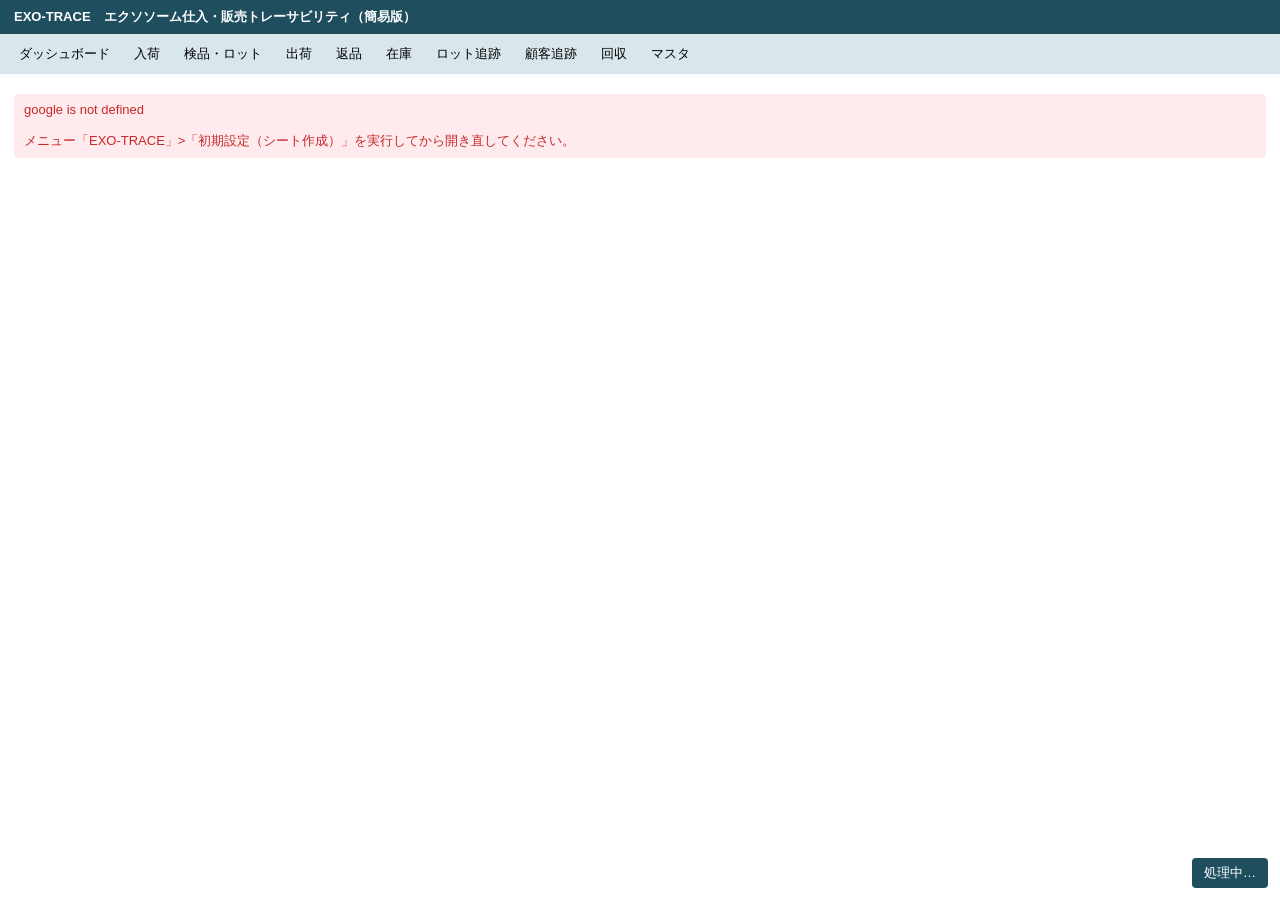
<file: apps-script/index.html>
<!DOCTYPE html>
<html>
<head>
<base target="_top">
<meta charset="utf-8">
<style>
  :root { --main:#1F4E5F; --sub:#D9E7EC; --line:#C9D3D8; --ok:#2E7D32; --warn:#B26A00; --ng:#C62828; }
  * { box-sizing:border-box; }
  body { font-family:"Hiragino Sans","Meiryo",Arial,sans-serif; font-size:13px; margin:0; color:#222; background:#fff; }
  header { background:var(--main); color:#fff; padding:8px 14px; font-weight:bold; }
  nav { display:flex; flex-wrap:wrap; gap:2px; background:var(--sub); padding:4px 8px; position:sticky; top:0; z-index:5; }
  nav button { border:0; background:transparent; padding:7px 11px; cursor:pointer; border-radius:4px; font-size:13px; }
  nav button.active { background:var(--main); color:#fff; }
  main { padding:12px 14px 40px; }
  section { display:none; } section.active { display:block; }
  h2 { font-size:15px; color:var(--main); margin:4px 0 10px; border-left:4px solid var(--main); padding-left:6px; }
  h3 { font-size:13px; margin:16px 0 6px; }
  .grid { display:grid; grid-template-columns:repeat(auto-fill,minmax(220px,1fr)); gap:8px 14px; max-width:960px; }
  label { display:flex; flex-direction:column; font-size:12px; color:#555; gap:2px; }
  input, select, textarea { font-size:13px; padding:5px 6px; border:1px solid var(--line); border-radius:4px; font-family:inherit; }
  textarea { min-height:48px; }
  button.btn { background:var(--main); color:#fff; border:0; border-radius:4px; padding:7px 14px; cursor:pointer; font-size:13px; }
  button.btn.sub { background:#fff; color:var(--main); border:1px solid var(--main); }
  button.btn.ng { background:var(--ng); }
  button.btn:disabled { opacity:.5; cursor:default; }
  .actions { margin:10px 0; display:flex; gap:8px; flex-wrap:wrap; align-items:center; }
  table { border-collapse:collapse; width:100%; margin:6px 0 12px; }
  th, td { border:1px solid var(--line); padding:4px 6px; text-align:left; vertical-align:top; }
  th { background:var(--main); color:#fff; font-weight:normal; white-space:nowrap; }
  td.num { text-align:right; }
  tr.clickable:hover { background:#F3F8FA; cursor:pointer; }
  .msg { padding:8px 10px; border-radius:4px; margin:8px 0; white-space:pre-wrap; }
  .msg.ok { background:#E8F5E9; color:var(--ok); } .msg.ng { background:#FFEBEE; color:var(--ng); } .msg.warn { background:#FFF3E0; color:var(--warn); }
  .badge { display:inline-block; padding:1px 7px; border-radius:10px; font-size:11px; background:#ECEFF1; }
  .b-RELEASED { background:#E8F5E9; color:var(--ok); } .b-HOLD, .b-QUARANTINE { background:#FFF3E0; color:var(--warn); }
  .b-RECALLED, .b-REJECTED, .b-EXPIRED { background:#FFEBEE; color:var(--ng); }
  .cards { display:grid; grid-template-columns:repeat(auto-fill,minmax(160px,1fr)); gap:10px; margin-bottom:12px; }
  .card { border:1px solid var(--line); border-radius:6px; padding:10px; }
  .card b { display:block; font-size:22px; color:var(--main); }
  .muted { color:#777; font-size:12px; }
  .box { border:1px solid var(--line); border-radius:6px; padding:10px; margin:10px 0; }
  #loading { position:fixed; right:12px; bottom:12px; background:var(--main); color:#fff; padding:6px 12px; border-radius:4px; display:none; }
</style>
</head>
<body>
<header>EXO-TRACE　エクソソーム仕入・販売トレーサビリティ（簡易版）<span id="who" class="muted" style="color:#cfe;float:right"></span></header>
<nav id="nav"></nav>
<main>
  <section id="dashboard"><h2>ダッシュボード</h2><div id="dashBody"></div></section>

  <section id="receipt">
    <h2>入荷登録</h2>
    <div class="grid">
      <label>仕入先<select id="rcSupplier"></select></label>
      <label>商品<select id="rcProduct"></select></label>
      <label>仕入先ロット番号<input id="rcSupLot"></label>
      <label>入荷日<input type="date" id="rcDate"></label>
      <label>製造日（任意）<input type="date" id="rcMfg"></label>
      <label>使用期限<input type="date" id="rcExp"><span class="muted">製造日＋有効期間が自動入力されます</span></label>
      <label>入荷数量<input type="number" id="rcQty" min="1"></label>
      <label>仕入単価（円・税抜）<input type="number" id="rcPrice" min="0" step="0.01"></label>
      <label>到着時温度（℃・任意）<input type="number" id="rcTemp" step="0.1"></label>
      <label>入庫保管場所<select id="rcLoc"></select></label>
    </div>
    <div class="actions"><button class="btn" onclick="submitReceipt()">入荷確定</button></div>
    <div id="rcMsg"></div>
  </section>

  <section id="inspect">
    <h2>受入検品・ロットステータス変更（QA）</h2>
    <div class="actions">
      <label style="flex-direction:row;align-items:center;gap:6px">表示
        <select id="insFilter" onchange="loadInspect()">
          <option value="QUARANTINE,HOLD">検品待ち・保留</option><option value="RELEASED">合格</option><option value="">すべて</option>
        </select></label>
    </div>
    <div id="insBody"></div>
    <div id="insMsg"></div>
  </section>

  <section id="shipment">
    <h2>出荷登録（FEFO自動引当）</h2>
    <div class="grid">
      <label>顧客<select id="shCustomer"></select></label>
      <label>出荷日<input type="date" id="shDate"></label>
      <label>備考<input id="shNote"></label>
    </div>
    <h3>明細</h3>
    <table><thead><tr><th>商品</th><th>数量</th><th>単価（円・税抜）</th><th></th></tr></thead><tbody id="shLines"></tbody></table>
    <div class="actions">
      <button class="btn sub" onclick="addShipLine()">＋ 行追加</button>
      <button class="btn" onclick="submitShipment()">出荷確定</button>
      <span class="muted">使用期限の近いロットから自動で割り当てます（合格済・最低出荷残期間以上・隔離保管場所以外）</span>
    </div>
    <div id="shMsg"></div>
    <h3>最近の出荷</h3><div id="shRecent"></div>
  </section>

  <section id="return">
    <h2>返品登録</h2>
    <div class="actions"><input id="rtShipNo" placeholder="出荷番号（例 SH-202610-0001）"><button class="btn sub" onclick="findShipmentForReturn(false)">検索</button></div>
    <div id="rtShipment"></div>
    <div id="rtForm" style="display:none" class="box">
      <div class="grid">
        <label>返品数量<input type="number" id="rtQty" min="1"></label>
        <label>返品日<input type="date" id="rtDate"></label>
        <label>受入保管場所（隔離）<select id="rtQLoc"></select></label>
        <label>処置<select id="rtDisp" onchange="document.getElementById('rtRLocWrap').style.display=this.value==='RESTOCK'?'flex':'none'">
          <option value="DISPOSE">廃棄</option><option value="RESTOCK">在庫に戻す</option></select></label>
        <label id="rtRLocWrap" style="display:none">戻し保管場所<select id="rtRLoc"></select></label>
        <label style="grid-column:1/-1">返品理由<textarea id="rtReason"></textarea></label>
      </div>
      <p class="muted">回収中のロットは自動的に回収品として登録され、処置は廃棄のみになります。</p>
      <div class="actions"><button class="btn" onclick="submitReturn()">返品登録</button></div>
    </div>
    <div id="rtMsg"></div>
  </section>

  <section id="inventory"><h2>在庫照会</h2><div class="actions"><button class="btn sub" onclick="loadInventory()">再読込</button></div><div id="invBody"></div></section>

  <section id="traceLot">
    <h2>ロット追跡（ロット → 販売先）</h2>
    <div class="actions"><input id="tlQuery" placeholder="社内ロット番号 または 仕入先ロット番号（部分一致）" style="min-width:320px"
      onkeydown="if(event.key==='Enter')searchLot()"><button class="btn" onclick="searchLot()">検索</button></div>
    <div id="tlBody"></div>
  </section>

  <section id="traceCustomer">
    <h2>顧客追跡（顧客 → 購入ロット）</h2>
    <div class="grid">
      <label>顧客<select id="tcCustomer"></select></label>
      <label>出荷日（から）<input type="date" id="tcFrom"></label>
      <label>出荷日（まで）<input type="date" id="tcTo"></label>
    </div>
    <div class="actions"><button class="btn" onclick="searchCustomer()">検索</button></div>
    <div id="tcBody"></div>
  </section>

  <section id="recall">
    <h2>回収管理</h2>
    <div class="box">
      <h3 style="margin-top:0">新規回収案件</h3>
      <div class="grid">
        <label>件名<input id="rcTitle"></label>
        <label>重大度<select id="rcSev"><option value="">選択</option><option value="I">クラスI</option><option value="II">クラスII</option><option value="III">クラスIII</option></select></label>
        <label style="grid-column:1/-1">回収理由<textarea id="rcReason"></textarea></label>
        <label style="grid-column:1/-1">対象ロット（Ctrl/⌘ で複数選択）<select id="rcLots" multiple size="6"></select></label>
      </div>
      <div class="actions"><button class="btn ng" onclick="submitRecall()">回収開始（対象ロットを出荷停止）</button></div>
    </div>
    <div id="rclMsg"></div>
    <div id="rclList"></div>
  </section>

  <section id="master">
    <h2>マスタ</h2>
    <div class="actions">
      <select id="msTable" onchange="loadMasterList()">
        <option value="m_product">商品</option><option value="m_customer">顧客</option>
        <option value="m_supplier">仕入先</option><option value="m_location">保管場所</option>
      </select>
      <button class="btn sub" onclick="editMaster(null)">＋ 新規</button>
    </div>
    <div id="msForm" class="box" style="display:none"></div>
    <div id="msMsg"></div>
    <div id="msList"></div>
    <h3>販売可否ルール（規制区分 × 顧客区分）</h3>
    <p class="muted">チェックありの組合せのみ出荷できます。初期値は仮設定です。法的区分の確認後に必ず見直してください。</p>
    <div id="ruleBody"></div>
  </section>
</main>
<div id="loading">処理中…</div>

<script>
const TABS = [['dashboard','ダッシュボード'],['receipt','入荷'],['inspect','検品・ロット'],['shipment','出荷'],['return','返品'],
  ['inventory','在庫'],['traceLot','ロット追跡'],['traceCustomer','顧客追跡'],['recall','回収'],['master','マスタ']];
let CFG = null, M = null;

// ---------- 共通 ----------
function call(fn, ...args) {
  document.getElementById('loading').style.display = 'block';
  return new Promise((resolve, reject) => {
    google.script.run
      .withSuccessHandler(r => { document.getElementById('loading').style.display = 'none'; resolve(r); })
      .withFailureHandler(e => { document.getElementById('loading').style.display = 'none'; reject(e); })[fn](...args);
  });
}
function $(id) { return document.getElementById(id); }
function esc(v) { return String(v === undefined || v === null ? '' : v).replace(/[&<>"']/g, c => ({'&':'&amp;','<':'&lt;','>':'&gt;','"':'&quot;',"'":'&#39;'}[c])); }
function msg(id, text, kind) { $(id).innerHTML = text ? '<div class="msg ' + (kind || 'ok') + '">' + esc(text) + '</div>' : ''; }
function err(id) { return e => msg(id, (e && e.message) || String(e), 'ng'); }
function yen(n) { return Number(n || 0).toLocaleString('ja-JP'); }
function badge(status, label) { return '<span class="badge b-' + esc(status) + '">' + esc(label || status) + '</span>'; }
function options(rows, valueKey, labelFn, placeholder) {
  return (placeholder ? '<option value="">' + esc(placeholder) + '</option>' : '') +
    rows.map(r => '<option value="' + esc(r[valueKey]) + '">' + esc(labelFn(r)) + '</option>').join('');
}
function active(rows) { return rows.filter(r => String(r.is_active) !== 'false'); }
function table(headers, rows, opts) {
  opts = opts || {};
  if (!rows.length) return '<p class="muted">' + (opts.empty || 'データがありません') + '</p>';
  return '<table><thead><tr>' + headers.map(h => '<th>' + esc(h) + '</th>').join('') + '</tr></thead><tbody>' +
    rows.map(r => '<tr' + (r.attrs || '') + '>' + r.cells.map(c => typeof c === 'object' && c !== null ? '<td class="' + (c.cls || '') + '">' + c.html + '</td>' : '<td>' + esc(c) + '</td>').join('') + '</tr>').join('') +
    '</tbody></table>';
}
function n(v) { return { cls: 'num', html: esc(typeof v === 'number' ? v.toLocaleString('ja-JP') : v) }; }
function h(html) { return { html: html }; }
function code(type, v) { return (CFG.codes[type] || {})[v] || v || ''; }

function showTab(id) {
  TABS.forEach(([t]) => { $(t).classList.toggle('active', t === id); });
  document.querySelectorAll('nav button').forEach(b => b.classList.toggle('active', b.dataset.tab === id));
  const loaders = { dashboard: loadDashboard, inspect: loadInspect, shipment: loadRecentShipments, inventory: loadInventory,
    recall: loadRecalls, master: () => { loadMasterList(); loadRules(); } };
  if (loaders[id]) loaders[id]();
}

async function reloadMasters() {
  M = await call('getMasters');
  const sup = active(M.suppliers), prod = active(M.products), cust = active(M.customers);
  $('rcSupplier').innerHTML = options(sup, 'id', r => r.supplier_code + ' ' + r.name, '選択してください');
  $('rcProduct').innerHTML = options(prod, 'id', r => r.product_code + ' ' + r.name + '（' + code('storage_class', r.storage_class) + '）', '選択してください');
  $('shCustomer').innerHTML = options(cust, 'id', r => r.customer_code + ' ' + r.name + '（' + code('customer_type', r.customer_type) + '）', '選択してください');
  $('tcCustomer').innerHTML = options(M.customers, 'id', r => r.customer_code + ' ' + r.name, '選択してください');
  fillReceiptLocations();
  // 既存の出荷明細行の商品リストも最新化（選択値は維持）
  document.querySelectorAll('.slProd').forEach(sel => {
    const v = sel.value;
    sel.innerHTML = options(prod, 'id', r => r.product_code + ' ' + r.name, '選択');
    sel.value = v;
  });
}

// ---------- ダッシュボード ----------
async function loadDashboard() {
  try {
    const d = await call('getDashboard');
    const lotRows = list => list.map(l => ({ cells: [l.lot_no, l.product, l.expires_on, n(l.daysLeft), h(badge(l.status, l.statusLabel)), n(l.stock)] }));
    $('dashBody').innerHTML =
      '<div class="cards">' +
      '<div class="card">検品待ち<b>' + d.quarantine.length + '</b></div>' +
      '<div class="card">保留中（在庫あり）<b>' + d.hold.length + '</b></div>' +
      '<div class="card">期限90日以内<b>' + d.expiringSoon.length + '</b></div>' +
      '<div class="card">期限切れ在庫<b>' + d.expired.length + '</b></div>' +
      '<div class="card">発注点以下<b>' + d.lowStock.length + '</b></div>' +
      '<div class="card">対応中の回収<b>' + d.recalls.length + '</b></div></div>' +
      '<h3>対応中の回収案件</h3>' + table(['回収番号','件名','対象ロット','連絡済率','回収率'],
        d.recalls.map(r => ({ cells: [r.recall_no, r.title, r.lots.join(', '), n(r.contactedRate + '%'), n(r.recoveredRate + '%')] })), { empty: 'ありません' }) +
      '<h3>使用期限90日以内</h3>' + table(['ロット','商品','使用期限','残日数','状態','在庫'], lotRows(d.expiringSoon), { empty: 'ありません' }) +
      '<h3>期限切れ在庫（廃棄または仕入先返品が必要）</h3>' + table(['ロット','商品','使用期限','残日数','状態','在庫'], lotRows(d.expired), { empty: 'ありません' }) +
      '<h3>発注点以下の商品</h3>' + table(['商品','引当可能在庫','発注点'], d.lowStock.map(x => ({ cells: [x.product, n(x.available), n(x.reorderPoint)] })), { empty: 'ありません' });
  } catch (e) { $('dashBody').innerHTML = '<div class="msg ng">' + esc(e.message || e) + '</div>'; }
}

// ---------- 入荷 ----------
function fillReceiptLocations() {
  const p = M.products.find(x => String(x.id) === $('rcProduct').value);
  const locs = active(M.locations).filter(l => String(l.is_quarantine) !== 'true' && (!p || l.storage_class === p.storage_class));
  $('rcLoc').innerHTML = options(locs, 'id', l => l.location_code + ' ' + l.name, '選択してください');
  if (p && !$('rcPrice').value) $('rcPrice').value = '';
}
function autoExpiry() {
  const p = M.products.find(x => String(x.id) === $('rcProduct').value);
  const mfg = $('rcMfg').value;
  if (p && mfg && !$('rcExp').dataset.manual) {
    const d = new Date(mfg + 'T00:00:00Z'); d.setUTCDate(d.getUTCDate() + Number(p.shelf_life_days || 0));
    $('rcExp').value = d.toISOString().slice(0, 10);
  }
}
async function submitReceipt() {
  msg('rcMsg', '');
  try {
    const r = await call('registerReceipt', { supplierId: $('rcSupplier').value, productId: $('rcProduct').value, supplierLotNo: $('rcSupLot').value,
      receiptDate: $('rcDate').value, manufacturedOn: $('rcMfg').value, expiresOn: $('rcExp').value, quantity: $('rcQty').value,
      unitPrice: $('rcPrice').value, arrivalTemp: $('rcTemp').value, locationId: $('rcLoc').value });
    msg('rcMsg', '入荷を登録しました。入荷番号 ' + r.receiptNo + '／社内ロット番号 ' + r.lotNo + '（検品待ち）' + (r.warning ? '\n⚠ ' + r.warning : ''), r.warning ? 'warn' : 'ok');
    ['rcSupLot','rcMfg','rcExp','rcQty','rcPrice','rcTemp'].forEach(id => { $(id).value = ''; });
    delete $('rcExp').dataset.manual;
  } catch (e) { err('rcMsg')(e); }
}

// ---------- 検品 ----------
const NEXT = { QUARANTINE: ['RELEASED','HOLD','REJECTED'], RELEASED: ['HOLD'], HOLD: ['RELEASED','QUARANTINE','REJECTED'] };
async function loadInspect() {
  const f = $('insFilter').value;
  try {
    const lots = await call('getLots', f ? f.split(',') : []);
    $('insBody').innerHTML = table(['ロット','仕入先ロット','商品','仕入先','使用期限','在庫','状態','変更後','理由','COA確認',''],
      lots.map(l => {
        const nexts = NEXT[l.status] || [];
        if (!nexts.length) return { cells: [l.lot_no, l.supplier_lot_no, l.product, l.supplier, l.expires_on, n(l.stock), h(badge(l.status, l.statusLabel)), '—', l.status_reason, '', ''] };
        return { cells: [l.lot_no, l.supplier_lot_no, l.product, l.supplier, l.expires_on, n(l.stock),
          h(badge(l.status, l.statusLabel) + (l.status_reason ? '<div class="muted">' + esc(l.status_reason) + '</div>' : '')),
          h('<select id="to_' + l.id + '">' + nexts.map(s => '<option value="' + s + '">' + esc(code('lot_status', s)) + '</option>').join('') + '</select>'),
          h('<input id="rs_' + l.id + '" placeholder="合格以外は必須">'),
          h('<input type="checkbox" id="coa_' + l.id + '">'),
          h('<button class="btn" onclick="changeStatus(' + l.id + ')">変更</button>')] };
      }), { empty: '対象のロットはありません' });
  } catch (e) { err('insMsg')(e); }
}
async function changeStatus(id) {
  msg('insMsg', '');
  try {
    const r = await call('changeLotStatus', { lotId: id, to: $('to_' + id).value, reason: $('rs_' + id).value, coaConfirmed: $('coa_' + id).checked });
    msg('insMsg', 'ロット ' + r.lot_no + ' を「' + r.statusLabel + '」にしました。');
    loadInspect();
  } catch (e) { err('insMsg')(e); }
}

// ---------- 出荷 ----------
function addShipLine() {
  const tr = document.createElement('tr');
  tr.innerHTML = '<td><select class="slProd">' + options(active(M.products), 'id', r => r.product_code + ' ' + r.name, '選択') + '</select></td>' +
    '<td><input type="number" class="slQty" min="1" style="width:90px"></td><td><input type="number" class="slPrice" min="0" step="0.01" style="width:120px"></td>' +
    '<td><button class="btn sub" onclick="this.closest(\'tr\').remove()">削除</button></td>';
  tr.querySelector('.slProd').onchange = e => {
    const p = M.products.find(x => String(x.id) === e.target.value);
    tr.querySelector('.slPrice').value = p ? p.list_price : '';
  };
  $('shLines').appendChild(tr);
}
async function submitShipment() {
  msg('shMsg', '');
  const lines = [...$('shLines').querySelectorAll('tr')].map(tr => ({ productId: tr.querySelector('.slProd').value,
    quantity: tr.querySelector('.slQty').value, unitPrice: tr.querySelector('.slPrice').value }));
  try {
    const s = await call('createShipment', { customerId: $('shCustomer').value, shippedOn: $('shDate').value, note: $('shNote').value, lines: lines });
    $('shMsg').innerHTML = '<div class="msg ok">出荷を確定しました。出荷番号 ' + esc(s.shipment_no) + '（' + esc(s.customer) + '）</div>' +
      table(['商品','ロット','使用期限','数量','単価'], s.lines.map(l => ({ cells: [l.product, l.lot_no, l.expires_on, n(l.quantity), n(l.unit_price)] })));
    $('shLines').innerHTML = ''; addShipLine(); $('shNote').value = '';
    loadRecentShipments();
  } catch (e) { err('shMsg')(e); }
}
async function loadRecentShipments() {
  try {
    const list = await call('getRecentShipments', 30);
    $('shRecent').innerHTML = table(['出荷番号','出荷日','顧客','明細（商品 / ロット × 数量）','金額','状態',''],
      list.map(s => ({ cells: [s.shipment_no, s.shipped_on, s.customer,
        h(s.lines.map(l => esc(l.product) + ' / ' + esc(l.lot_no) + ' × ' + l.quantity + (l.returned ? '（返品' + l.returned + '）' : '')).join('<br>')),
        n(yen(s.amount)), s.status === 'SHIPPED' ? '出荷済' : '取消',
        s.status === 'SHIPPED' ? h('<button class="btn sub" onclick="cancelShip(' + s.id + ',\'' + esc(s.shipment_no) + '\')">取消</button>') : ''] })));
  } catch (e) { err('shMsg')(e); }
}
async function cancelShip(id, no) {
  const reason = prompt('出荷 ' + no + ' を取消します（在庫に戻ります）。取消理由を入力してください。');
  if (!reason) return;
  try { await call('cancelShipment', id, reason); msg('shMsg', '出荷 ' + no + ' を取消しました。'); loadRecentShipments(); }
  catch (e) { err('shMsg')(e); }
}

// ---------- 返品 ----------
let RT = { shipment: null, lineId: null };
async function findShipmentForReturn(keepMsg) {
  if (!keepMsg) msg('rtMsg', '');
  $('rtForm').style.display = 'none';
  try {
    const s = await call('getShipmentByNo', $('rtShipNo').value);
    RT.shipment = s;
    $('rtShipment').innerHTML = '<p>' + esc(s.shipment_no) + '　' + esc(s.shipped_on) + '　' + esc(s.customer) + (s.status !== 'SHIPPED' ? '　<b style="color:#C62828">取消済</b>' : '') + '</p>' +
      table(['商品','ロット','ロット状態','出荷数','返品済','返品可能',''], s.lines.map(l => ({ cells: [l.product, l.lot_no, l.lot_status, n(l.quantity), n(l.returned), n(l.returnable),
        l.returnable > 0 ? h('<button class="btn sub" onclick="selectReturnLine(' + l.id + ',' + l.returnable + ')">この明細を返品</button>') : ''] })));
  } catch (e) { $('rtShipment').innerHTML = ''; err('rtMsg')(e); }
}
function selectReturnLine(lineId, max) {
  RT.lineId = lineId;
  $('rtForm').style.display = 'block';
  $('rtQty').max = max; $('rtQty').value = max; $('rtDate').value = CFG.today;
  $('rtQLoc').innerHTML = options(active(M.locations).filter(l => String(l.is_quarantine) === 'true'), 'id', l => l.location_code + ' ' + l.name, '選択してください');
  $('rtRLoc').innerHTML = options(active(M.locations).filter(l => String(l.is_quarantine) !== 'true'), 'id', l => l.location_code + ' ' + l.name, '選択してください');
}
async function submitReturn() {
  msg('rtMsg', '');
  try {
    const r = await call('registerReturn', { shipmentLineId: RT.lineId, quantity: $('rtQty').value, returnedOn: $('rtDate').value, reason: $('rtReason').value,
      quarantineLocationId: $('rtQLoc').value, disposition: $('rtDisp').value, restockLocationId: $('rtRLoc').value });
    msg('rtMsg', '返品を登録しました。返品番号 ' + r.returnNo + '／処置：' + (r.disposition === 'RESTOCK' ? '在庫に戻す' : '廃棄') + (r.recall ? '（回収品として計上）' : ''));
    $('rtReason').value = '';
    findShipmentForReturn(true);
  } catch (e) { err('rtMsg')(e); }
}

// ---------- 在庫 ----------
async function loadInventory() {
  try {
    const rows = await call('getInventory');
    $('invBody').innerHTML = table(['商品','ロット','仕入先ロット','保管場所','使用期限','残日数','状態','数量','引当可'],
      rows.map(r => ({ cells: [r.product, r.lot_no, r.supplier_lot_no, r.location + (r.quarantine ? '（隔離）' : ''), r.expires_on, n(r.daysLeft),
        h(badge(r.status, r.statusLabel)), n(r.qty), r.allocatable ? '○' : '×'] })), { empty: '在庫はありません' });
  } catch (e) { $('invBody').innerHTML = '<div class="msg ng">' + esc(e.message || e) + '</div>'; }
}

// ---------- ロット追跡 ----------
const MOVE_LABEL = { RECEIPT:'入荷', SHIPMENT:'出荷', CANCEL:'出荷取消', RETURN:'返品受入', TRANSFER_IN:'移動入', TRANSFER_OUT:'移動出', DISPOSE:'廃棄', ADJUST:'調整', SUPPLIER_RETURN:'仕入先返品' };
async function searchLot() {
  try {
    const lots = await call('traceLot', $('tlQuery').value);
    if (!lots.length) { $('tlBody').innerHTML = '<p class="muted">該当するロットはありません</p>'; return; }
    $('tlBody').innerHTML = lots.map(l => {
      const net = l.shipments.reduce((s, x) => s + x.net, 0);
      return '<div class="box"><h3 style="margin-top:0">' + esc(l.lot_no) + '　' + badge(l.status, l.statusLabel) + '</h3>' +
        '<p>商品：' + esc(l.product) + '　仕入先：' + esc(l.supplier) + '（仕入先ロット ' + esc(l.supplier_lot_no) + '）<br>' +
        '製造日：' + esc(l.manufactured_on || '—') + '　使用期限：' + esc(l.expires_on) + '（残 ' + esc(l.daysLeft) + ' 日）　初回入荷：' + esc(l.received_on) +
        '　現在庫：' + l.stock + '　顧客の手元（出荷正味）：<b>' + net + '</b></p>' +
        '<p class="muted">受払：' + Object.keys(l.movementTotals).map(k => esc(MOVE_LABEL[k] || k) + ' ' + l.movementTotals[k]).join('　') + '</p>' +
        '<h3>出荷先</h3>' + table(['顧客コード','顧客','電話','メール','出荷番号','出荷日','状態','出荷数','返品','回収','正味'],
          l.shipments.map(s => ({ cells: [s.customer_code, s.customer, s.phone, s.email, s.shipment_no, s.shipped_on, s.status === 'SHIPPED' ? '出荷済' : '取消',
            n(s.quantity), n(s.returned), n(s.recalled), n(s.net)] })), { empty: '出荷実績はありません' }) +
        '<h3>保管場所別在庫</h3>' + table(['保管場所','数量'], l.inventory.map(i => ({ cells: [i.location, n(i.qty)] })), { empty: '在庫なし' }) +
        '<h3>ステータス履歴</h3>' + table(['日時','変更前','変更後','理由','実行者'], l.history.map(x => ({ cells: [x.changed_at, code('lot_status', x.from_status), code('lot_status', x.to_status), x.reason, x.changed_by] }))) +
        '</div>';
    }).join('');
  } catch (e) { $('tlBody').innerHTML = '<div class="msg ng">' + esc(e.message || e) + '</div>'; }
}

// ---------- 顧客追跡 ----------
async function searchCustomer() {
  try {
    const r = await call('traceCustomer', $('tcCustomer').value, $('tcFrom').value, $('tcTo').value);
    const c = r.customer;
    $('tcBody').innerHTML = '<p>' + esc(c.customer_code) + '　' + esc(c.name) + '（' + esc(code('customer_type', c.customer_type)) + '）　' + esc(c.address) + '　' + esc(c.phone || '') + '　' + esc(c.email || '') + '</p>' +
      table(['出荷日','出荷番号','商品','ロット','仕入先ロット','使用期限','ロット状態','出荷数','返品','正味'],
        r.rows.map(x => ({ cells: [x.shipped_on, x.shipment_no, x.product, x.lot_no, x.supplier_lot_no, x.expires_on, h(badge(x.lot_status, x.lot_status_label)),
          n(x.quantity), n(x.returned), n(x.net)] })), { empty: '出荷実績はありません' });
  } catch (e) { $('tcBody').innerHTML = '<div class="msg ng">' + esc(e.message || e) + '</div>'; }
}

// ---------- 回収 ----------
async function loadRecalls() {
  try {
    const [lots, recalls] = await Promise.all([call('getLots', ['QUARANTINE','RELEASED','HOLD','REJECTED','EXPIRED']), call('listRecalls')]);
    $('rcLots').innerHTML = options(lots, 'id', l => l.lot_no + ' ' + l.product + '（' + l.statusLabel + '／期限 ' + l.expires_on + '）');
    $('rclList').innerHTML = recalls.map(r => '<div class="box"><h3 style="margin-top:0">' + esc(r.recall_no) + '　' + esc(r.title) + '　<span class="badge">' +
      ({ OPEN:'登録', IN_PROGRESS:'対応中', CLOSED:'完了' }[r.status] || r.status) + '</span></h3>' +
      '<p>重大度：クラス' + esc(r.severity) + '　開始：' + esc(r.started_on) + (r.closed_on ? '　完了：' + esc(r.closed_on) : '') + '　対象ロット：' + esc(r.lots.join(', ')) +
      '　連絡済率 ' + r.contactedRate + '%　回収率 ' + r.recoveredRate + '%　対象ロット残在庫 ' + r.remainingStock + '<br><span class="muted">' + esc(r.reason) + '</span></p>' +
      table(['顧客','担当者','電話','メール','ロット','出荷正味','回収数','回収不能','連絡日','連絡方法','状態','クローズ理由',''],
        r.targets.map(t => {
          const ed = r.status !== 'CLOSED';
          return { cells: [t.customer, t.contact_name, t.phone, t.email, t.lot_no, n(t.shipped_qty), n(t.recovered_qty),
            ed ? h('<input type="number" min="0" style="width:60px" id="un_' + t.id + '" value="' + esc(t.unrecoverable_qty) + '">') : n(t.unrecoverable_qty),
            ed ? h('<input type="date" id="cd_' + t.id + '" value="' + esc(t.contacted_on) + '">') : t.contacted_on,
            ed ? h('<select id="cm_' + t.id + '">' + ['','電話','メール','訪問'].map(m => '<option' + (m === t.contact_method ? ' selected' : '') + '>' + m + '</option>').join('') + '</select>') : t.contact_method,
            ed && t.status !== 'RECOVERED' && t.status !== 'CLOSED' ? h(badge(t.status, t.statusLabel) + '<br><select id="st_' + t.id + '"><option value="">（変更なし）</option><option value="CONTACTED">連絡済</option><option value="CLOSED">クローズ</option></select>') : h(badge(t.status, t.statusLabel)),
            ed ? h('<input id="cr_' + t.id + '" value="' + esc(t.close_reason) + '" placeholder="クローズ時必須">') : t.close_reason,
            ed ? h('<button class="btn sub" onclick="saveTarget(' + t.id + ')">保存</button>') : ''] };
        }), { empty: '対象顧客はいません（出荷実績なし）' }) +
      (r.status !== 'CLOSED' ? '<div class="actions"><button class="btn sub" onclick="reextract(' + r.id + ')">対象を再抽出</button><button class="btn" onclick="closeRecallCase(' + r.id + ')">回収完了</button>' +
        '<span class="muted">回収品の受入は「返品」画面で登録すると回収数に自動反映されます</span></div>' : '') + '</div>').join('');
  } catch (e) { err('rclMsg')(e); }
}
async function submitRecall() {
  msg('rclMsg', '');
  const lotIds = [...$('rcLots').selectedOptions].map(o => o.value);
  if (!confirm('選択したロット（' + lotIds.length + '件）を回収対象にし、出荷を停止します。よろしいですか？')) return;
  try {
    const r = await call('createRecall', { title: $('rcTitle').value, reason: $('rcReason').value, severity: $('rcSev').value, lotIds: lotIds });
    msg('rclMsg', '回収案件 ' + r.recall_no + ' を登録しました。対象顧客 ' + r.targets.filter(t => Number(t.shipped_qty) > 0).length + ' 件');
    $('rcTitle').value = ''; $('rcReason').value = ''; $('rcSev').value = '';
    loadRecalls();
  } catch (e) { err('rclMsg')(e); }
}
async function saveTarget(id) {
  msg('rclMsg', '');
  try {
    const st = $('st_' + id);
    await call('updateRecallTarget', { targetId: id, contactedOn: $('cd_' + id).value, contactMethod: $('cm_' + id).value,
      unrecoverableQty: $('un_' + id).value, status: st ? st.value : '', closeReason: $('cr_' + id).value });
    msg('rclMsg', '保存しました。'); loadRecalls();
  } catch (e) { err('rclMsg')(e); }
}
async function reextract(id) { try { await call('reextractRecall', id); msg('rclMsg', '再抽出しました。'); loadRecalls(); } catch (e) { err('rclMsg')(e); } }
async function closeRecallCase(id) {
  if (!confirm('回収案件を完了にします。よろしいですか？')) return;
  try { const r = await call('closeRecall', id); msg('rclMsg', '回収案件を完了しました。' + (r.warning ? '\n⚠ ' + r.warning : ''), r.warning ? 'warn' : 'ok'); loadRecalls(); }
  catch (e) { err('rclMsg')(e); }
}

// ---------- マスタ ----------
const MASTER_FIELDS = {
  m_product: [['product_code','商品コード'],['name','商品名'],['storage_class','保管温度区分','code:storage_class'],['shelf_life_days','有効期間（日）','number'],
    ['min_remaining_days','最低出荷残期間（日）','number'],['regulatory_class','規制区分','code:regulatory_class'],['list_price','標準売価（円・税抜）','number'],
    ['reorder_point','発注点','number'],['is_active','有効','bool']],
  m_customer: [['customer_code','顧客コード'],['name','顧客名'],['customer_type','顧客区分','code:customer_type'],['medical_inst_code','医療機関コード'],
    ['address','住所'],['contact_name','担当者名'],['phone','電話番号'],['email','メール（回収連絡先）'],['is_active','有効','bool']],
  m_supplier: [['supplier_code','仕入先コード'],['name','仕入先名'],['contact_name','担当者名'],['phone','電話番号'],['email','メール'],['is_active','有効','bool']],
  m_location: [['location_code','保管場所コード'],['name','保管場所名'],['storage_class','保管温度区分','code:storage_class'],['temp_min','許容温度下限（℃）','number'],
    ['temp_max','許容温度上限（℃）','number'],['is_quarantine','隔離保管場所（返品・保留用）','bool'],['is_active','有効','bool']],
};
const MASTER_KEY = { m_product: 'products', m_customer: 'customers', m_supplier: 'suppliers', m_location: 'locations' };
function loadMasterList() {
  const t = $('msTable').value, f = MASTER_FIELDS[t];
  $('msForm').style.display = 'none';
  $('msList').innerHTML = table(f.map(x => x[1]), M[MASTER_KEY[t]].map(r => ({ attrs: ' class="clickable" onclick="editMaster(' + r.id + ')"',
    cells: f.map(([k, , type]) => type === 'bool' ? (String(r[k]) === 'true' ? '○' : '') : type && type.indexOf('code:') === 0 ? code(type.slice(5), r[k]) : r[k]) })),
    { empty: '登録されていません。「＋ 新規」から登録してください' }) + '<p class="muted">行をクリックすると編集できます</p>';
}
function editMaster(id) {
  const t = $('msTable').value, f = MASTER_FIELDS[t];
  const r = id ? M[MASTER_KEY[t]].find(x => String(x.id) === String(id)) : { is_active: true, min_remaining_days: 90 };
  $('msForm').style.display = 'block';
  $('msForm').innerHTML = '<div class="grid">' + f.map(([k, label, type]) => {
    const v = r[k] === undefined ? '' : r[k];
    if (type === 'bool') return '<label style="flex-direction:row;align-items:center;gap:6px"><input type="checkbox" id="mf_' + k + '"' + (String(v) === 'true' ? ' checked' : '') + '>' + esc(label) + '</label>';
    if (type && type.indexOf('code:') === 0) {
      const codes = CFG.codes[type.slice(5)];
      return '<label>' + esc(label) + '<select id="mf_' + k + '"><option value="">選択</option>' + Object.keys(codes).map(c => '<option value="' + c + '"' + (c === v ? ' selected' : '') + '>' + esc(codes[c]) + '</option>').join('') + '</select></label>';
    }
    return '<label>' + esc(label) + '<input id="mf_' + k + '"' + (type === 'number' ? ' type="number" step="any"' : '') + ' value="' + esc(v) + '"></label>';
  }).join('') + '</div><div class="actions"><button class="btn" onclick="saveMasterForm(' + (id || 'null') + ')">保存</button>' +
    '<button class="btn sub" onclick="$(\'msForm\').style.display=\'none\'">閉じる</button></div>';
}
async function saveMasterForm(id) {
  const t = $('msTable').value, data = { id: id };
  MASTER_FIELDS[t].forEach(([k, , type]) => { data[k] = type === 'bool' ? $('mf_' + k).checked : $('mf_' + k).value; });
  try {
    await call('saveMaster', t, data);
    msg('msMsg', '保存しました。');
    await reloadMasters(); loadMasterList();
  } catch (e) { err('msMsg')(e); }
}
function loadRules() {
  const rc = CFG.codes.regulatory_class, ct = CFG.codes.customer_type;
  $('ruleBody').innerHTML = '<table><thead><tr><th>規制区分＼顧客区分</th>' + Object.keys(ct).map(c => '<th>' + esc(ct[c]) + '</th>').join('') + '</tr></thead><tbody>' +
    Object.keys(rc).map(r => '<tr><td>' + esc(rc[r]) + '</td>' + Object.keys(ct).map(c => {
      const rule = M.salesRules.find(x => x.regulatory_class === r && x.customer_type === c);
      return '<td style="text-align:center"><input type="checkbox"' + (rule && String(rule.allowed) === 'true' ? ' checked' : '') +
        ' onchange="saveRule(\'' + r + '\',\'' + c + '\',this.checked)"></td>';
    }).join('') + '</tr>').join('') + '</tbody></table>';
}
async function saveRule(r, c, allowed) {
  try { await call('saveSalesRule', r, c, allowed); M = await call('getMasters'); msg('msMsg', '販売可否ルールを更新しました。'); }
  catch (e) { err('msMsg')(e); }
}

// ---------- 起動 ----------
(async function init() {
  $('nav').innerHTML = TABS.map(([id, label]) => '<button data-tab="' + id + '" onclick="showTab(\'' + id + '\')">' + label + '</button>').join('');
  try {
    CFG = await call('getConfig');
    $('who').textContent = CFG.user;
    ['rcDate','shDate'].forEach(id => { $(id).value = CFG.today; });
    await reloadMasters();
    $('rcProduct').onchange = () => { fillReceiptLocations(); autoExpiry(); };
    $('rcMfg').onchange = autoExpiry;
    $('rcExp').oninput = () => { $('rcExp').dataset.manual = '1'; };
    addShipLine();
    showTab('dashboard');
  } catch (e) {
    document.querySelector('main').innerHTML = '<div class="msg ng">' + esc(e.message || e) + '\n\nメニュー「EXO-TRACE」>「初期設定（シート作成）」を実行してから開き直してください。</div>';
  }
})();
</script>
</body>
</html>
</file>
